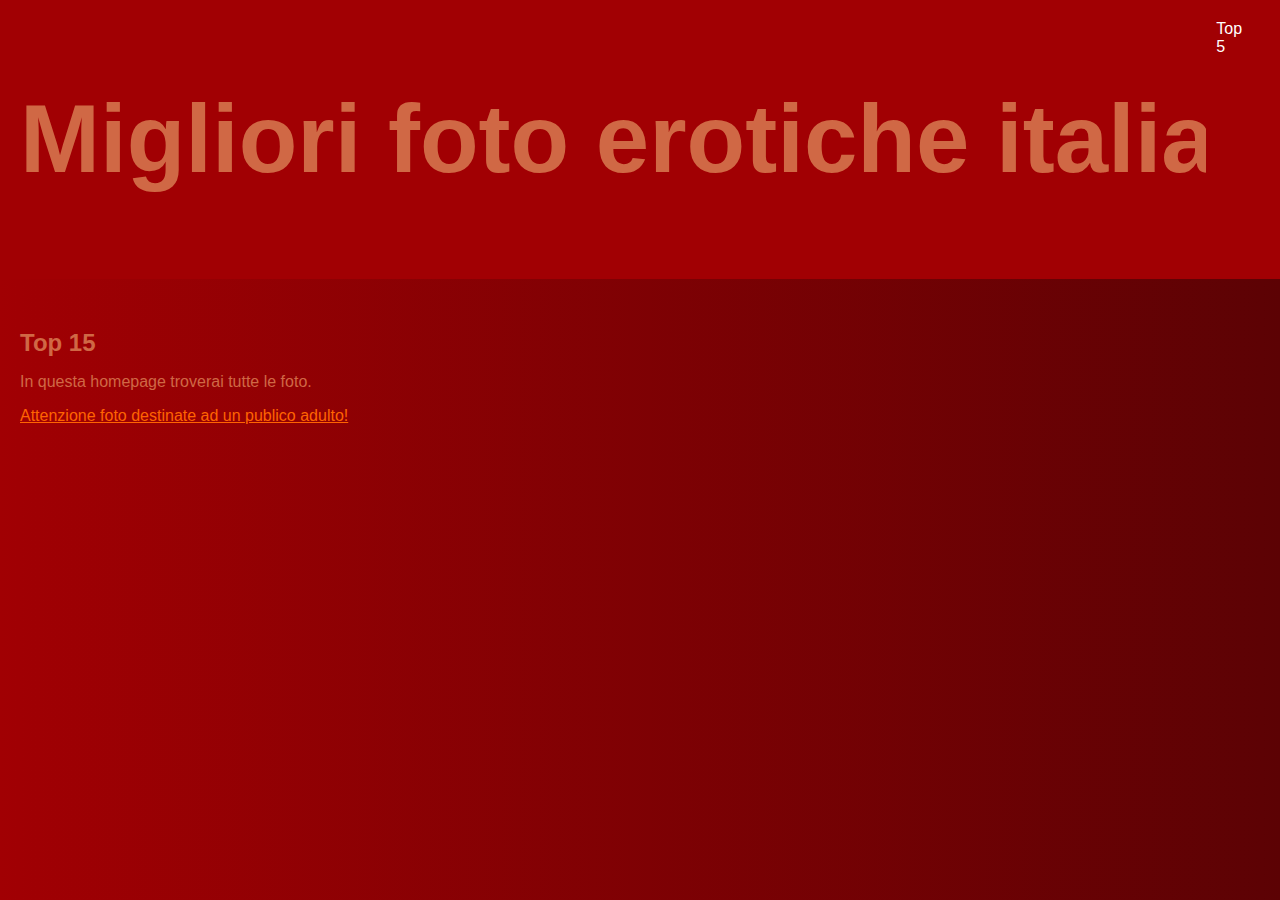
<file: index.html>
<!DOCTYPE html>
<html>
<head>
	<title style="color: #D06845;">Migliori foto erotiche italiane</title>
	<meta charset="UTF-8">
	<meta name="viewport" content="width=device-width, initial-scale=1.0">
	<link rel="stylesheet" type="text/css" href="style.css">
</head>
<body>
	<header>
		<h1 style="color: #D06845;">Migliori foto erotiche italiane</h1>
		<nav>
			<ul>
				<li><a href="#introduzione">Top 5</a></li>
				
			</ul>
		</nav>
	</header>
	<main>
		<section id="introduzione">
			<h2>Top 15</h2>
			<p>In questa homepage troverai tutte le foto.</p>

            <a href="Top 15/Top15.html", style="color: #FF6401;">Attenzione foto destinate ad un publico adulto!</a>

		</section>
</file>
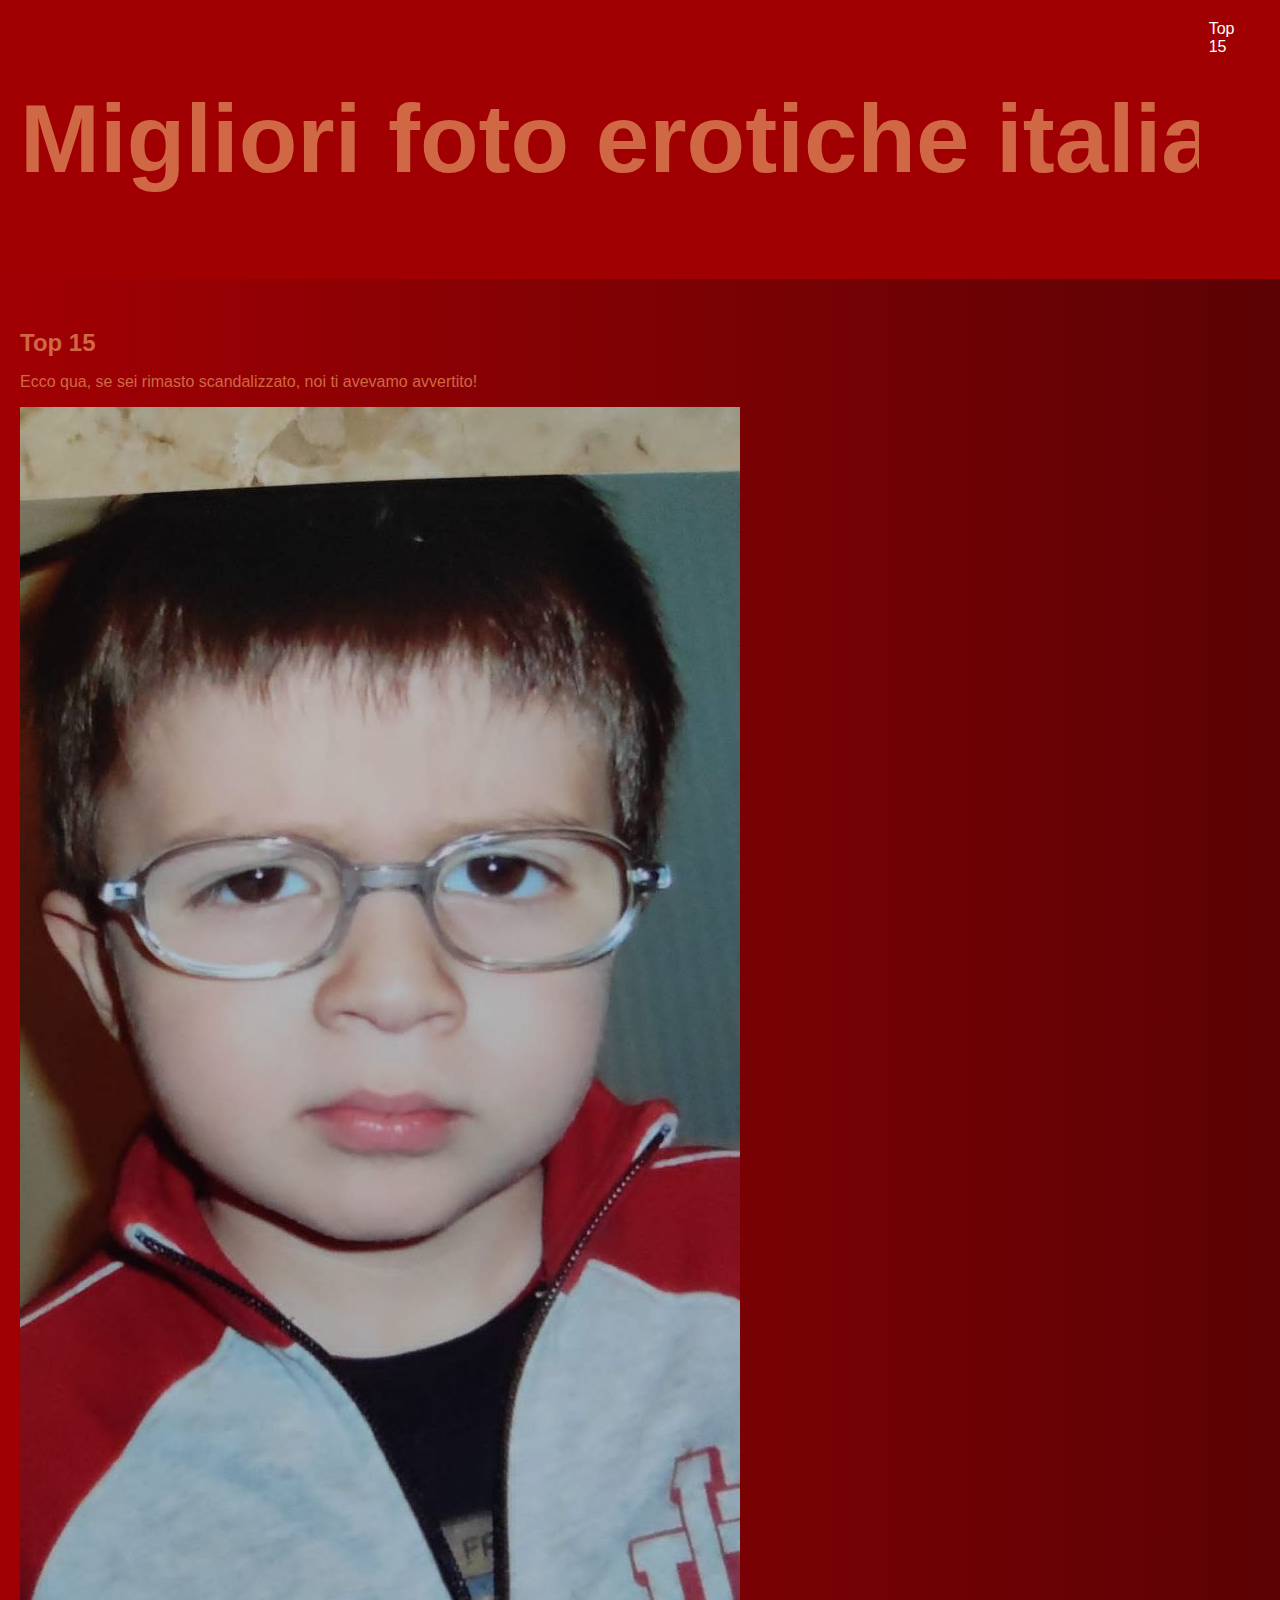
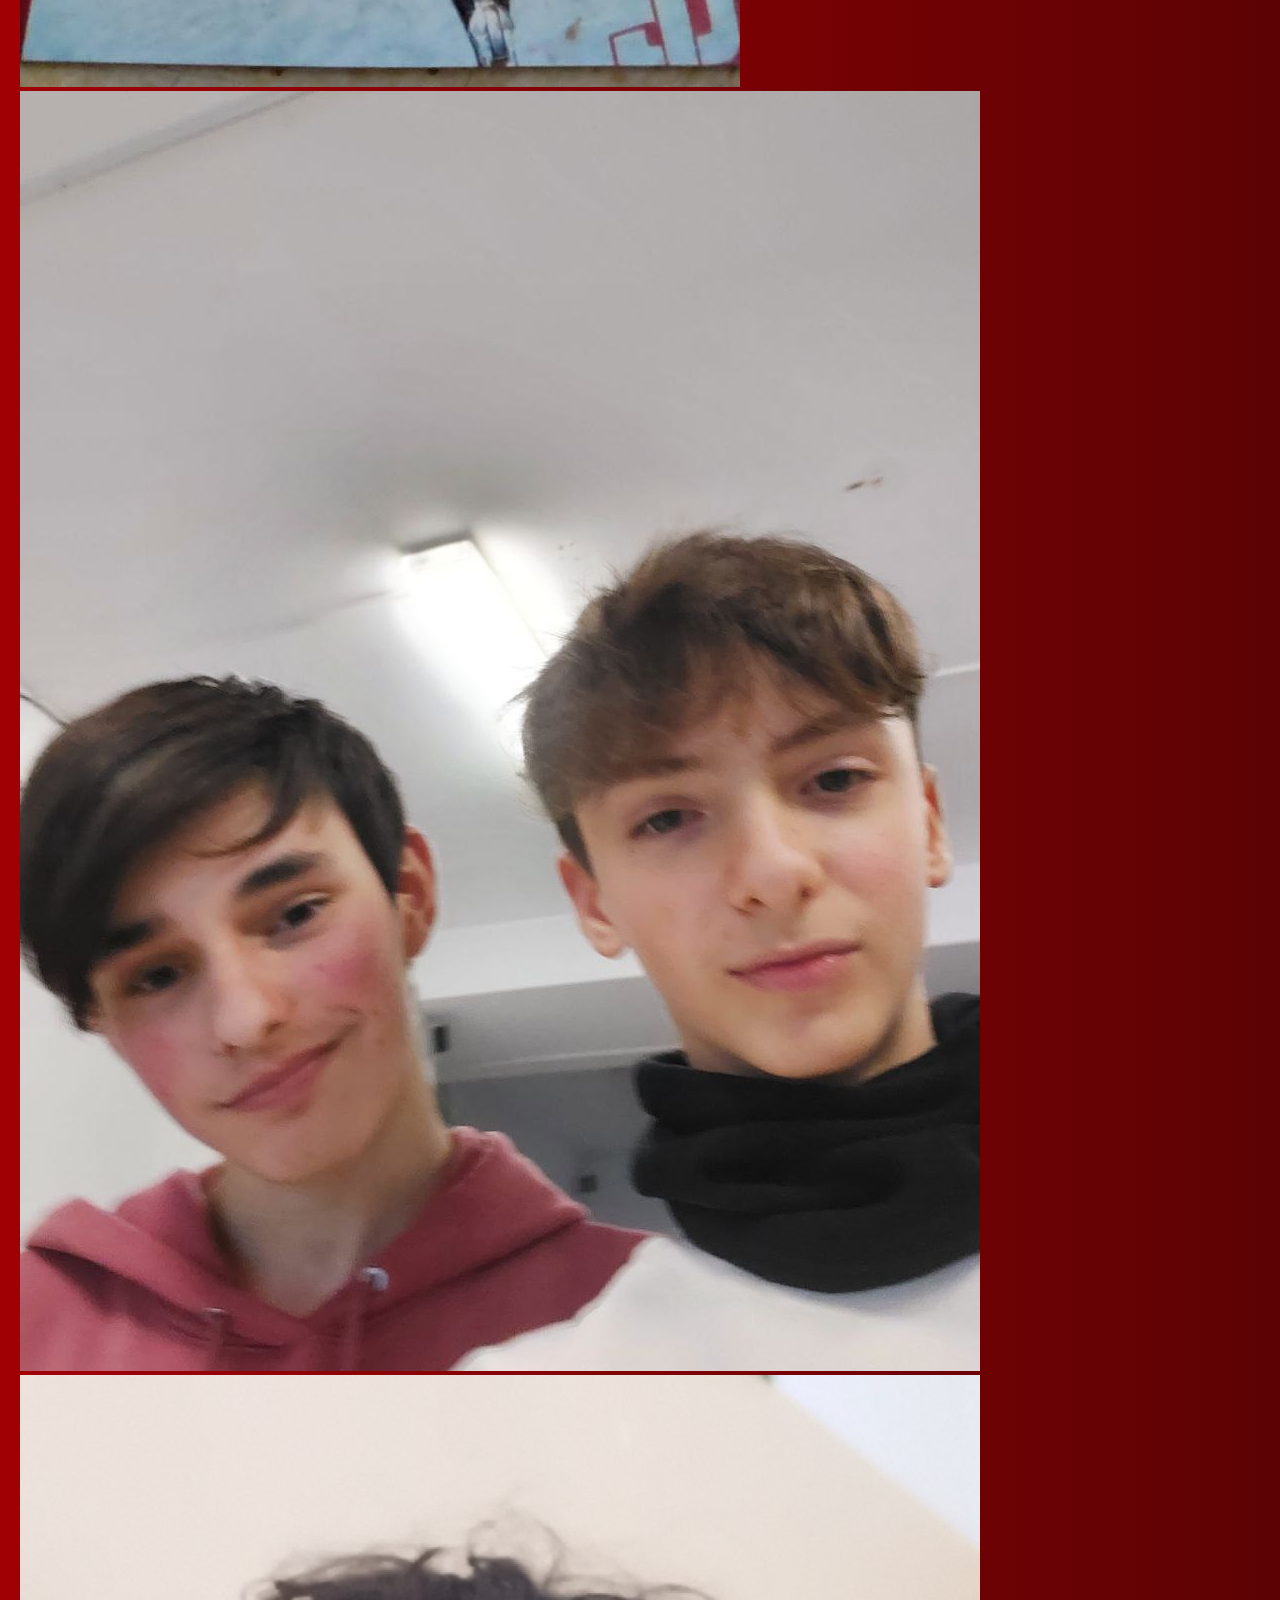
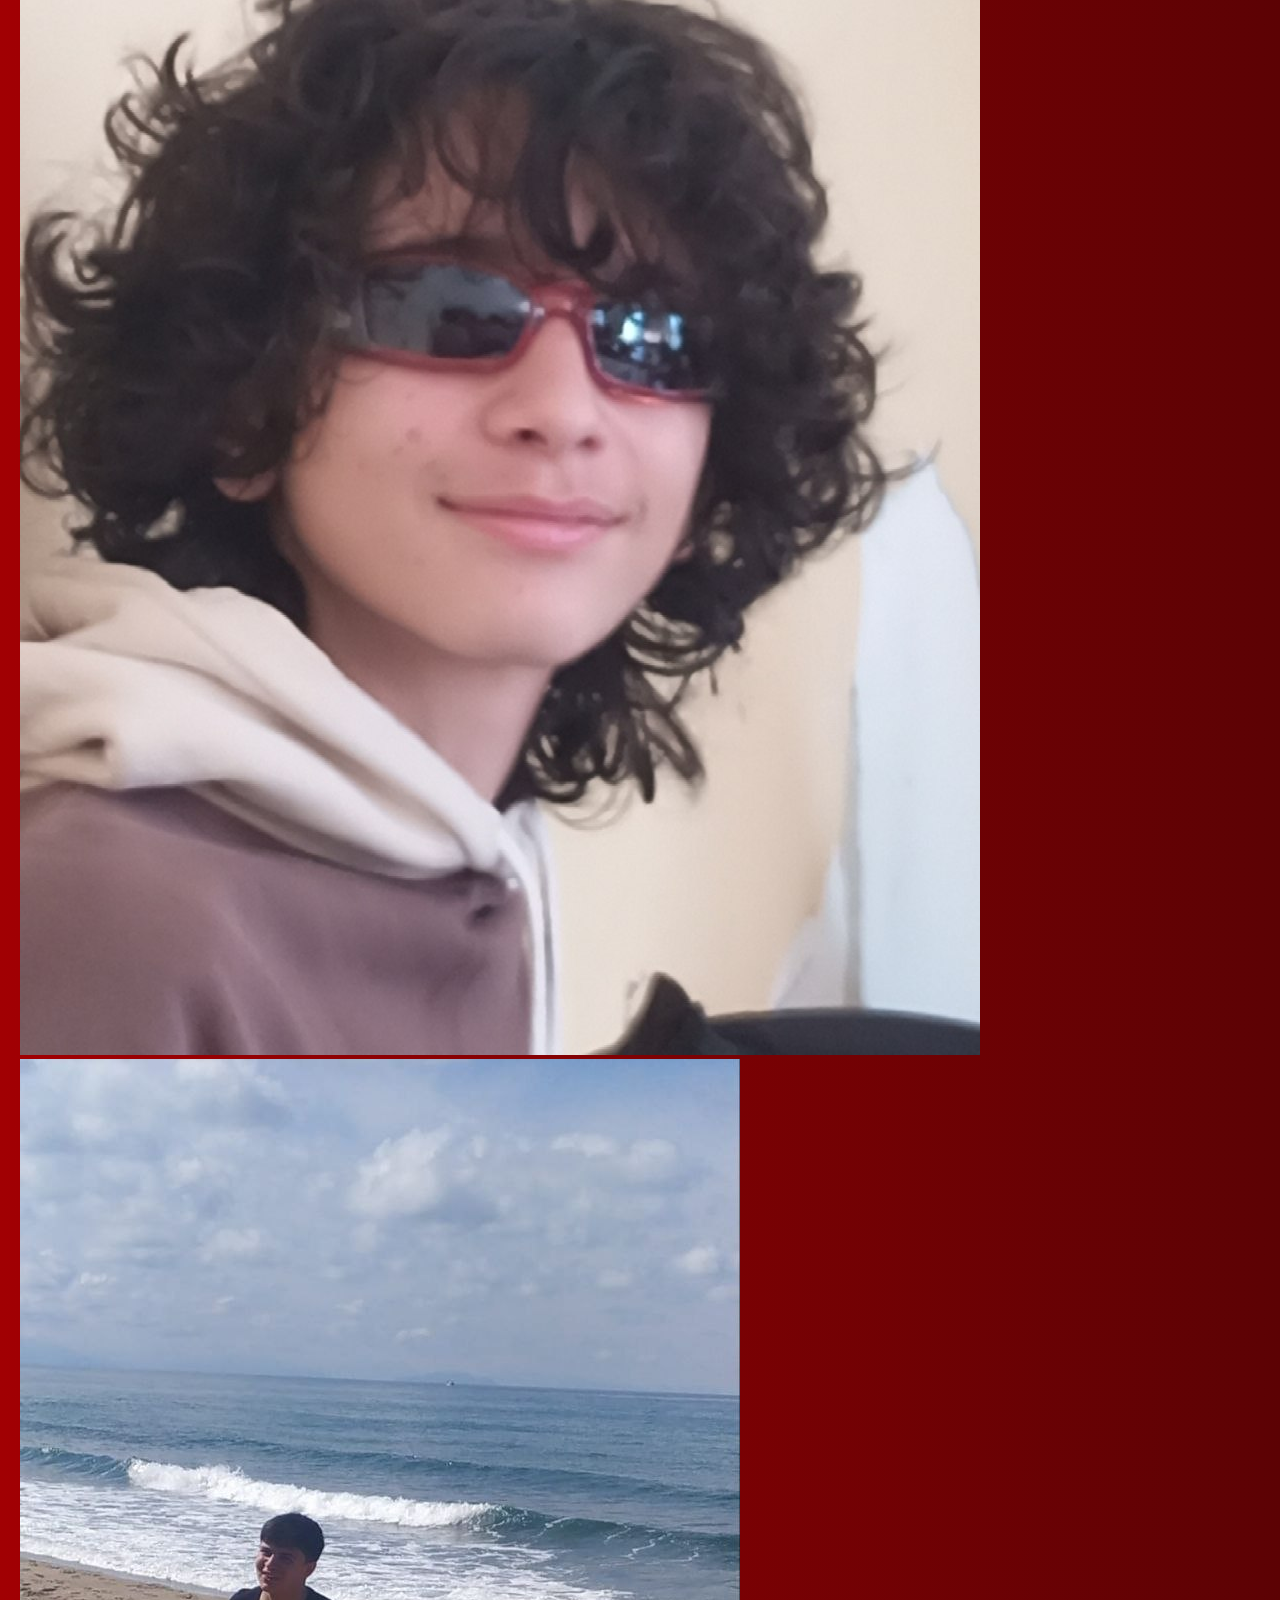
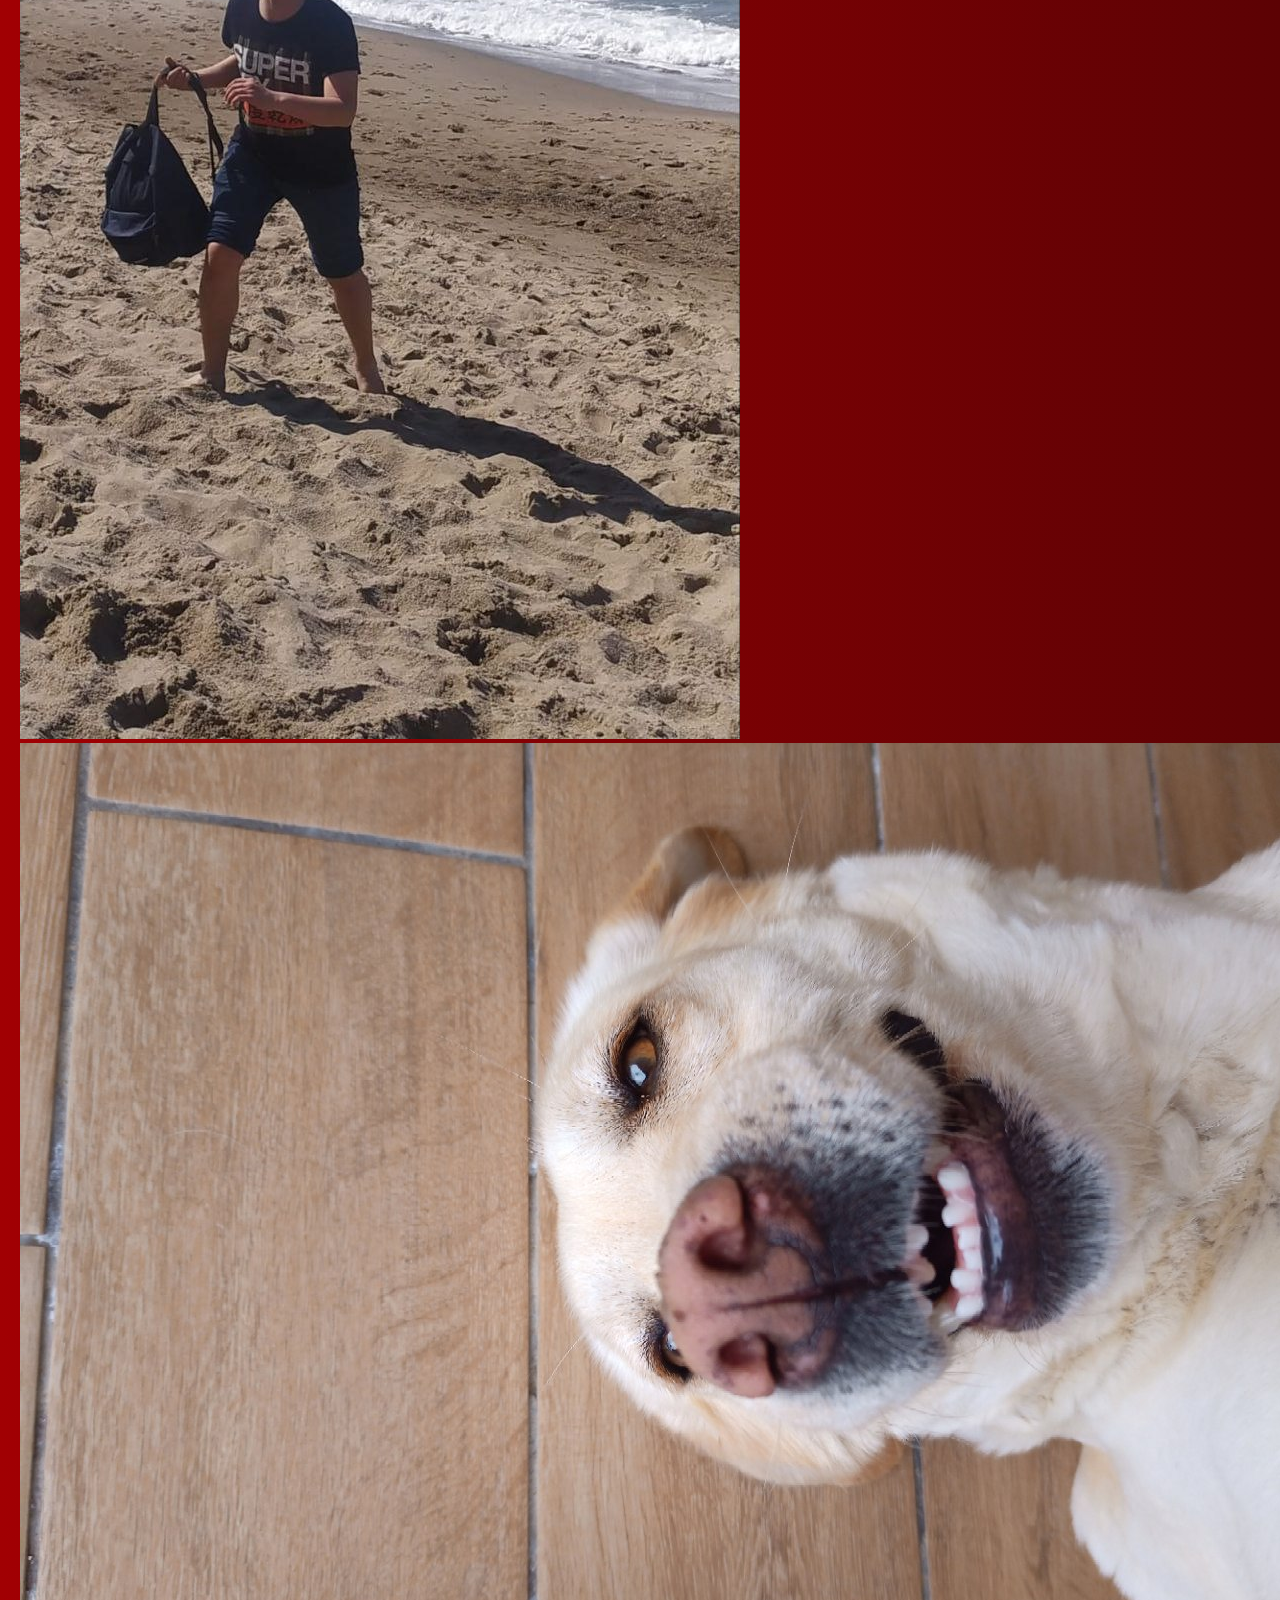
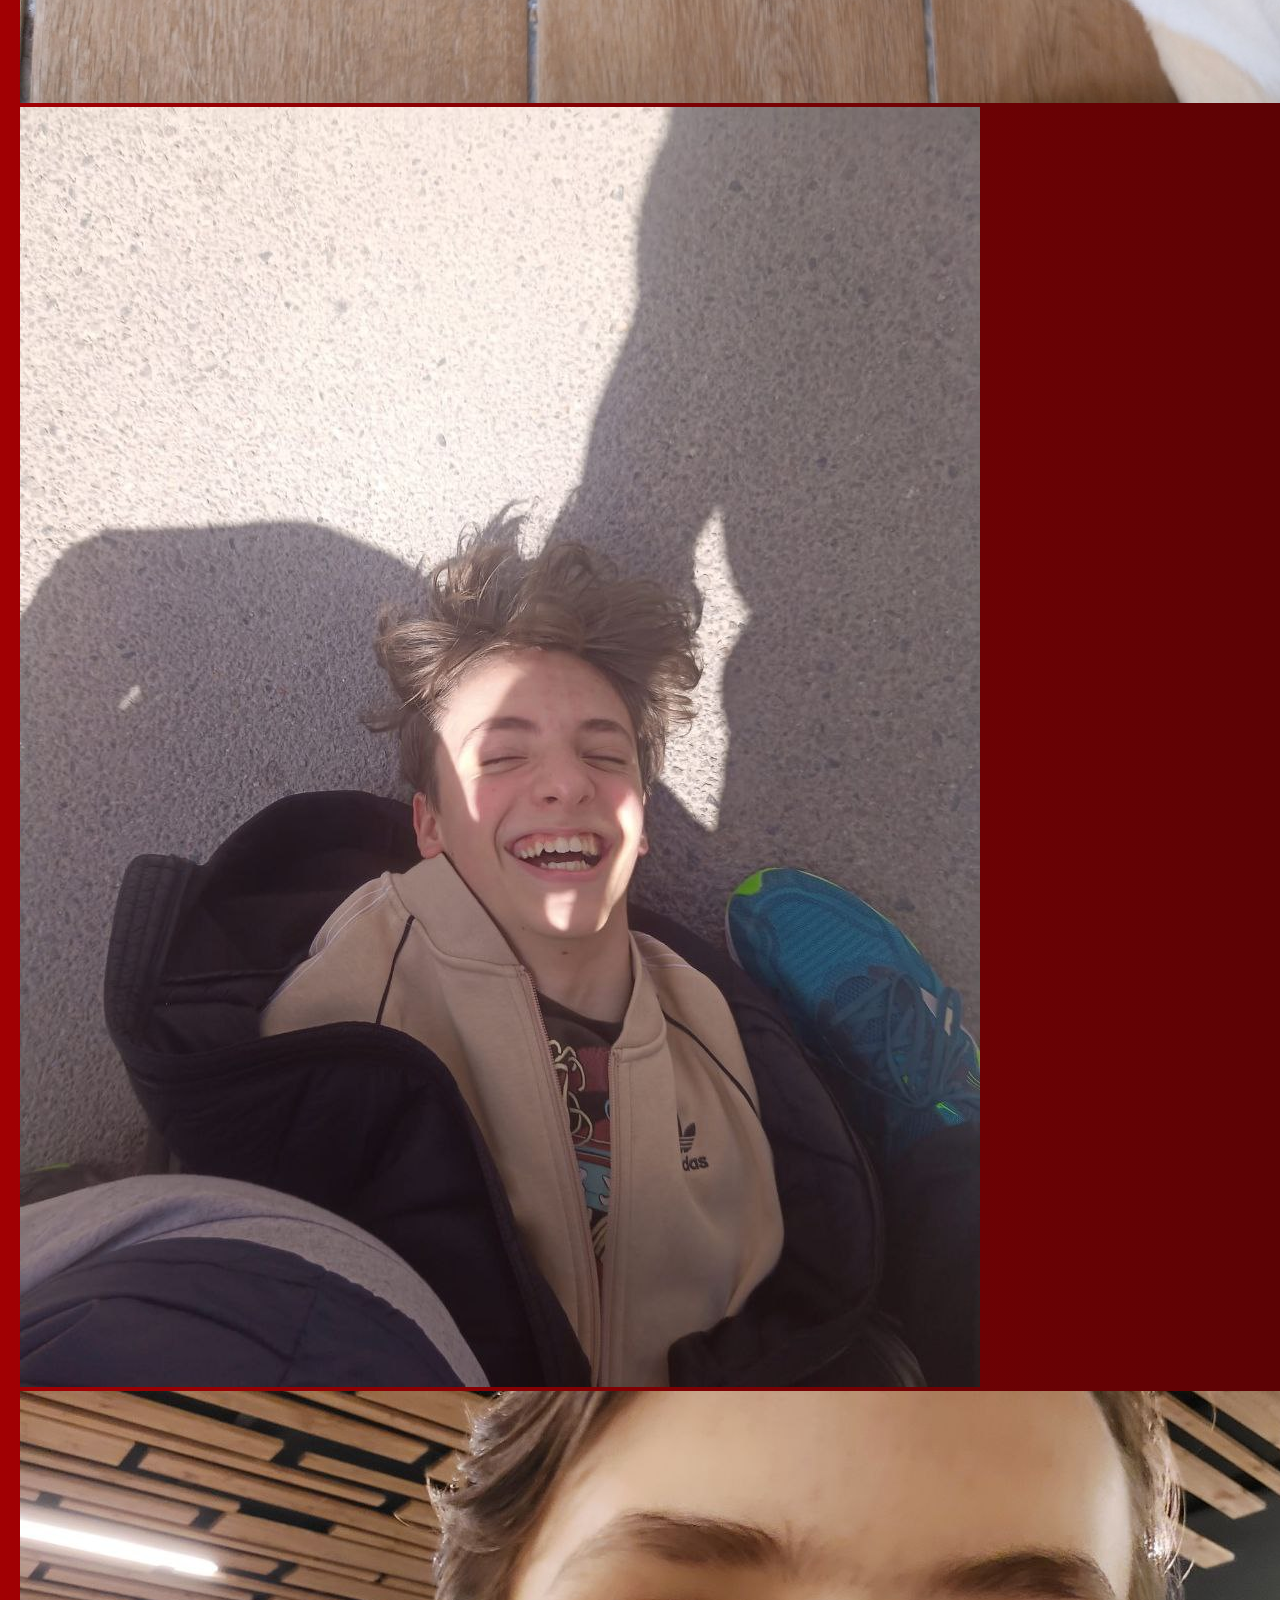
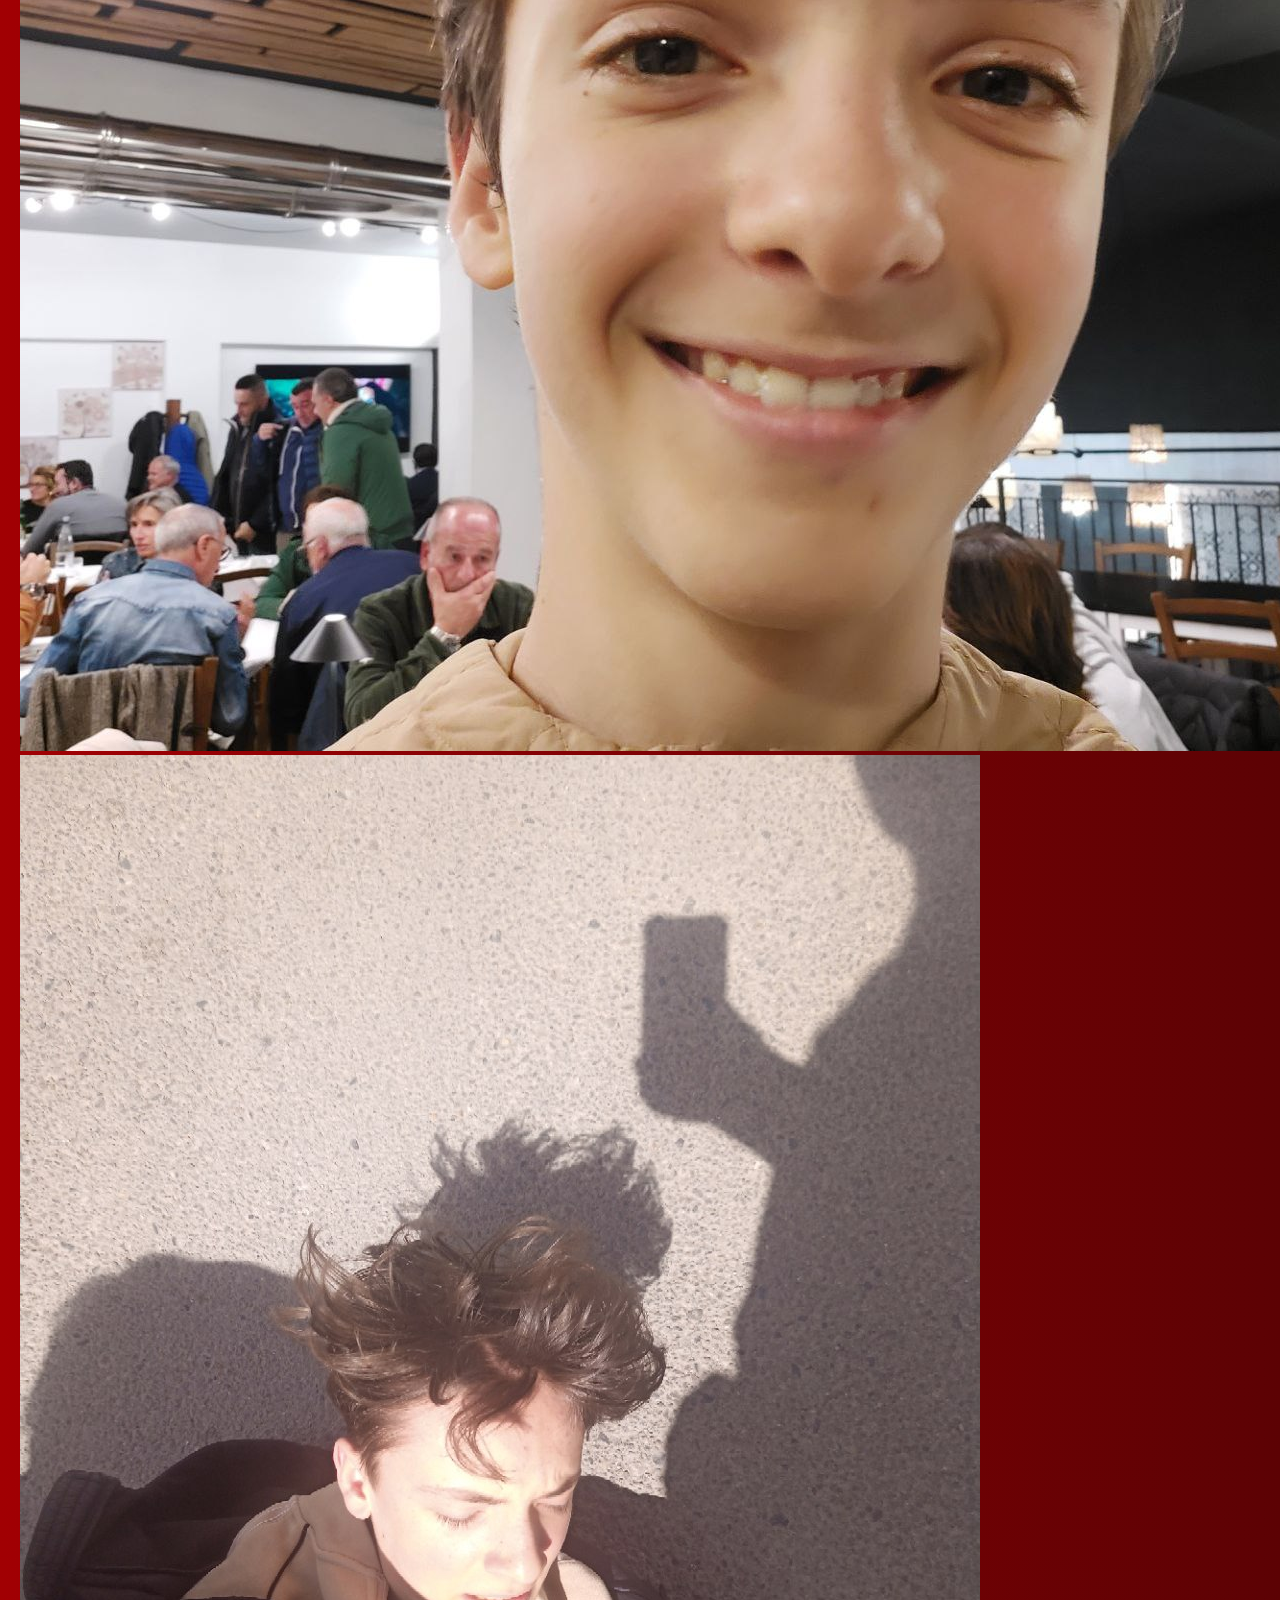
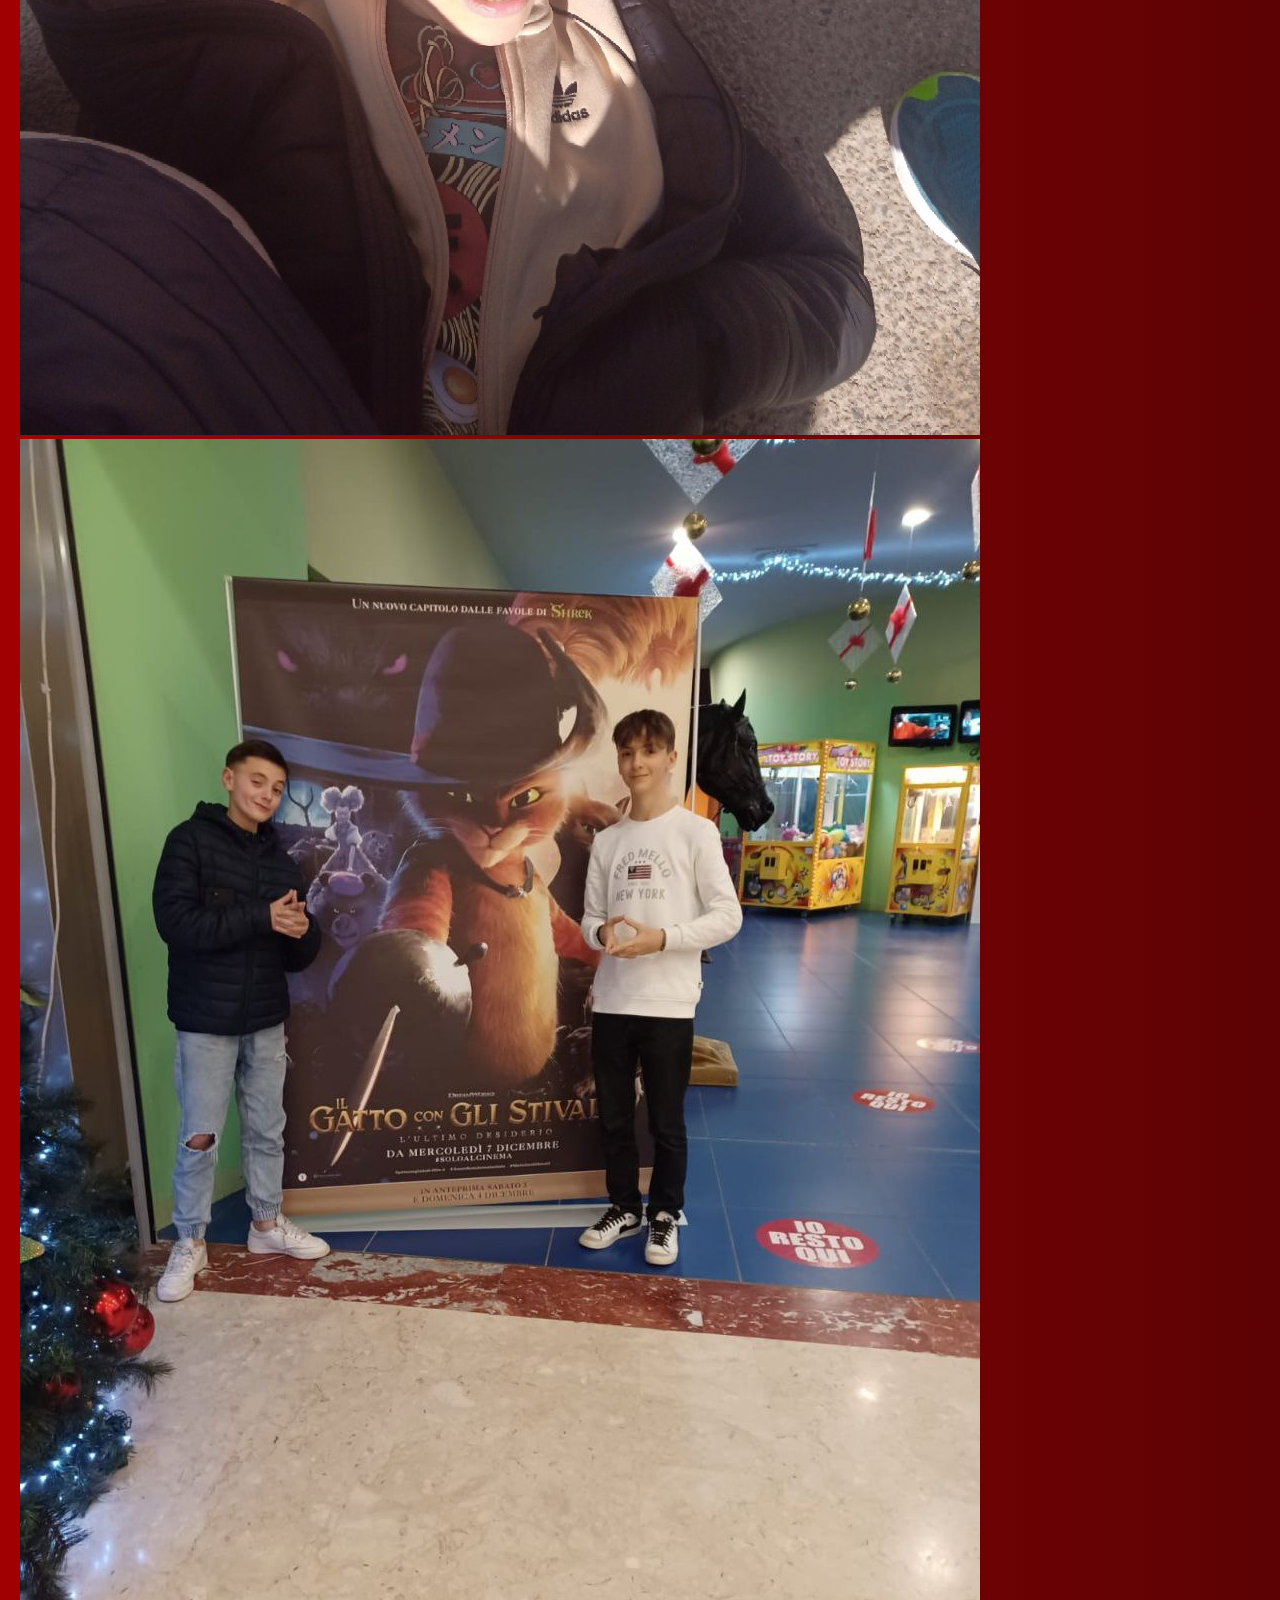
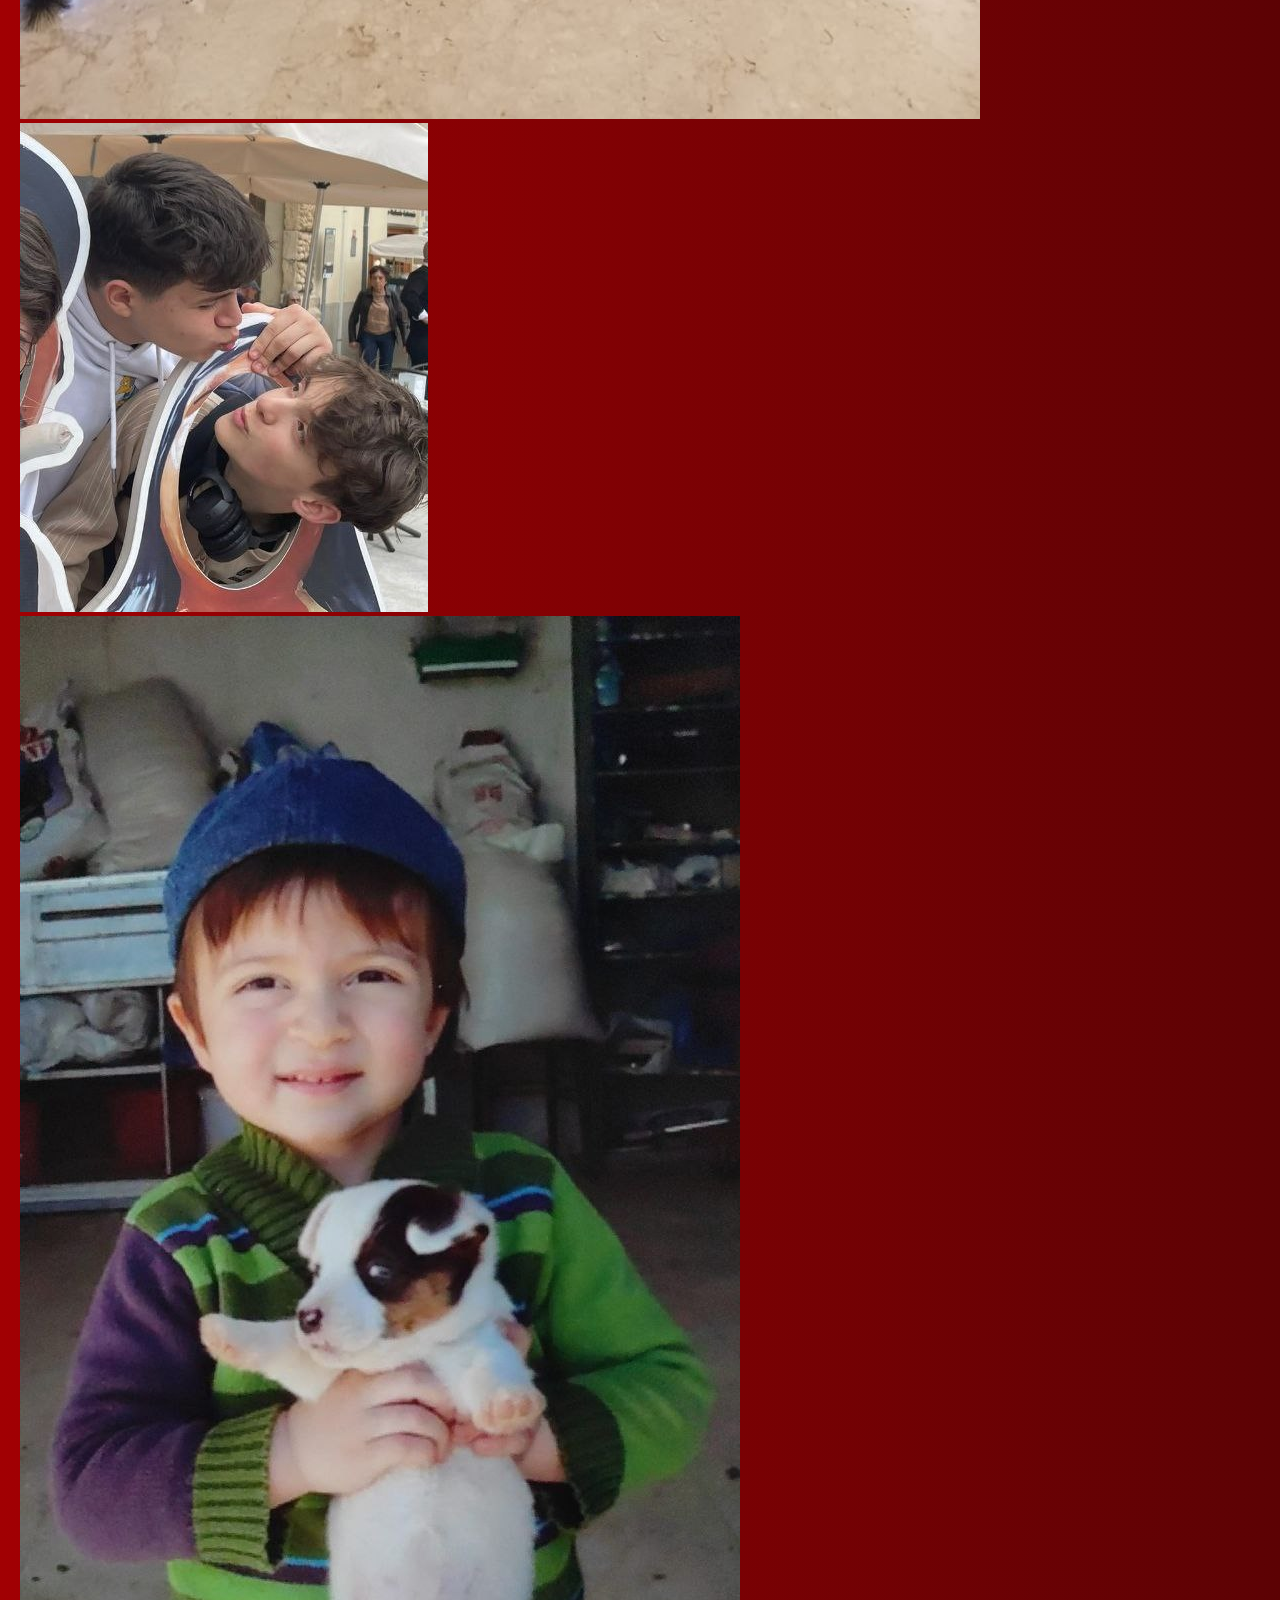
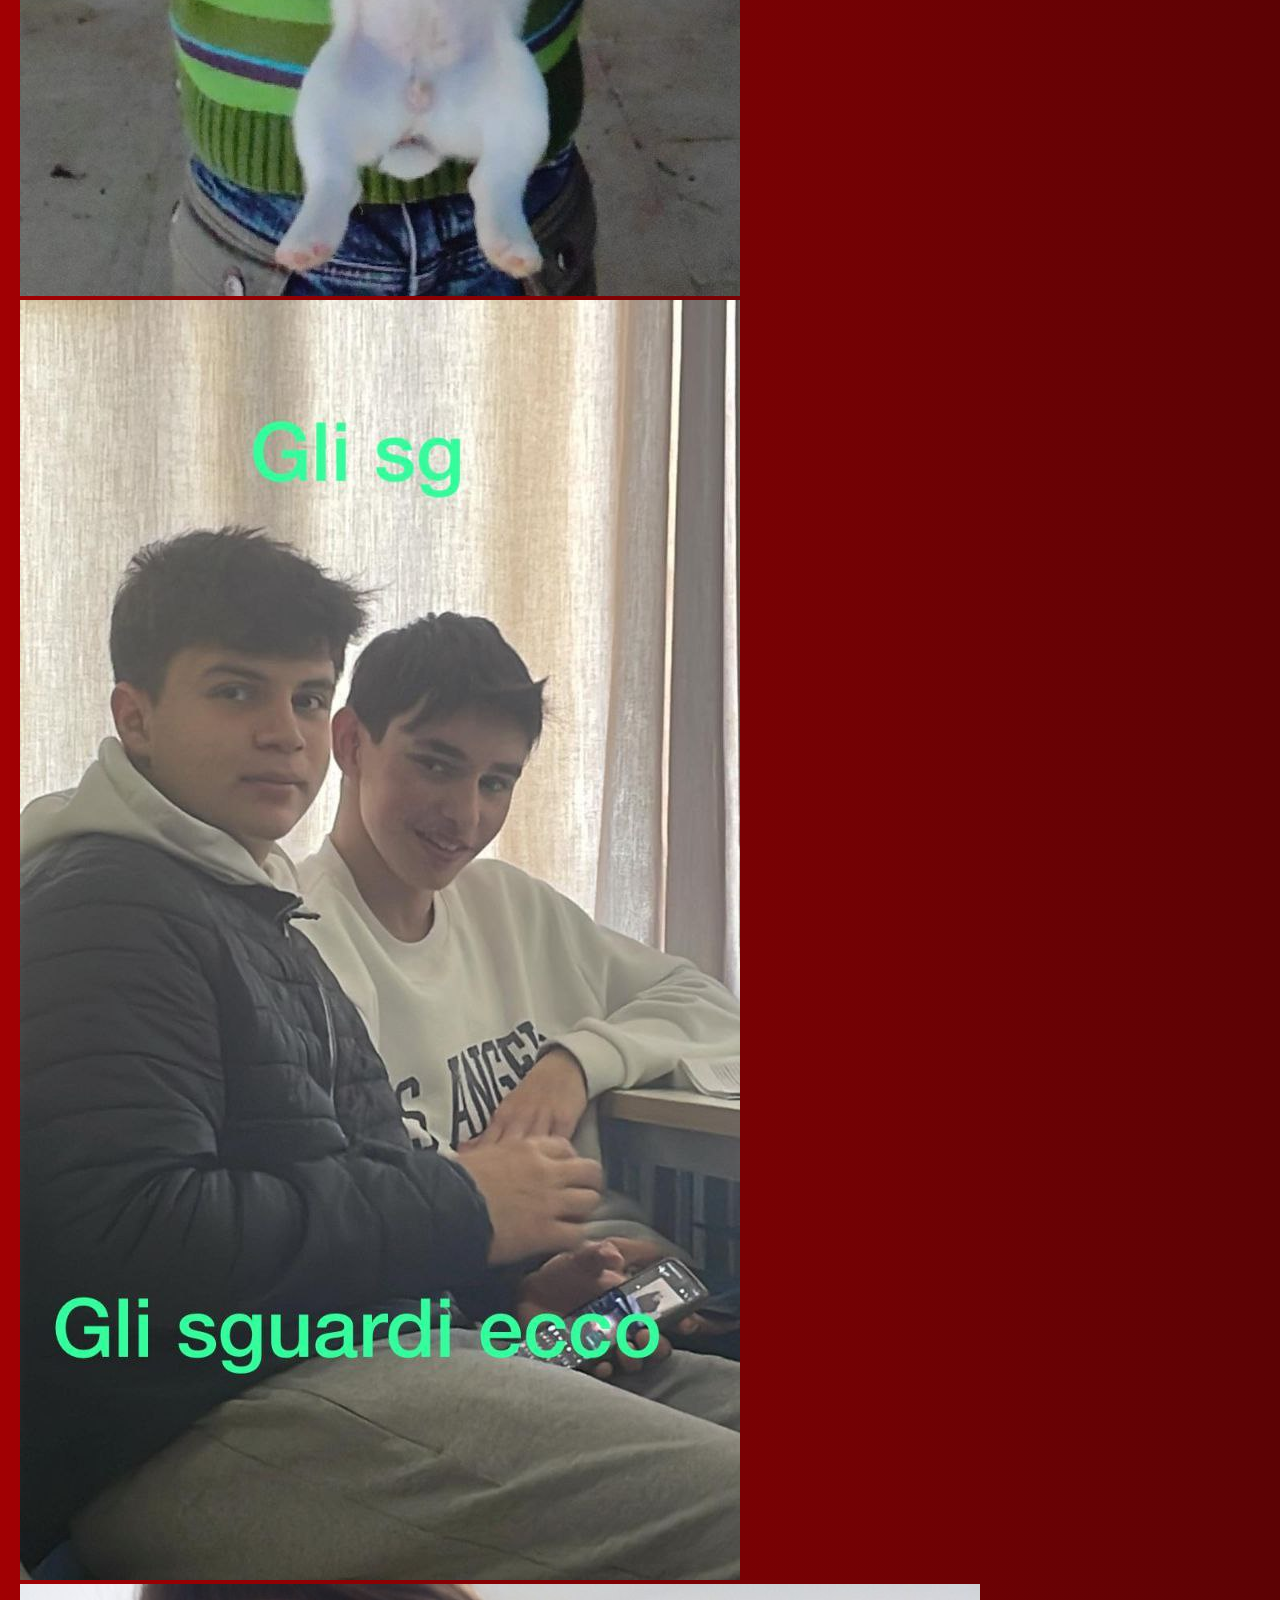
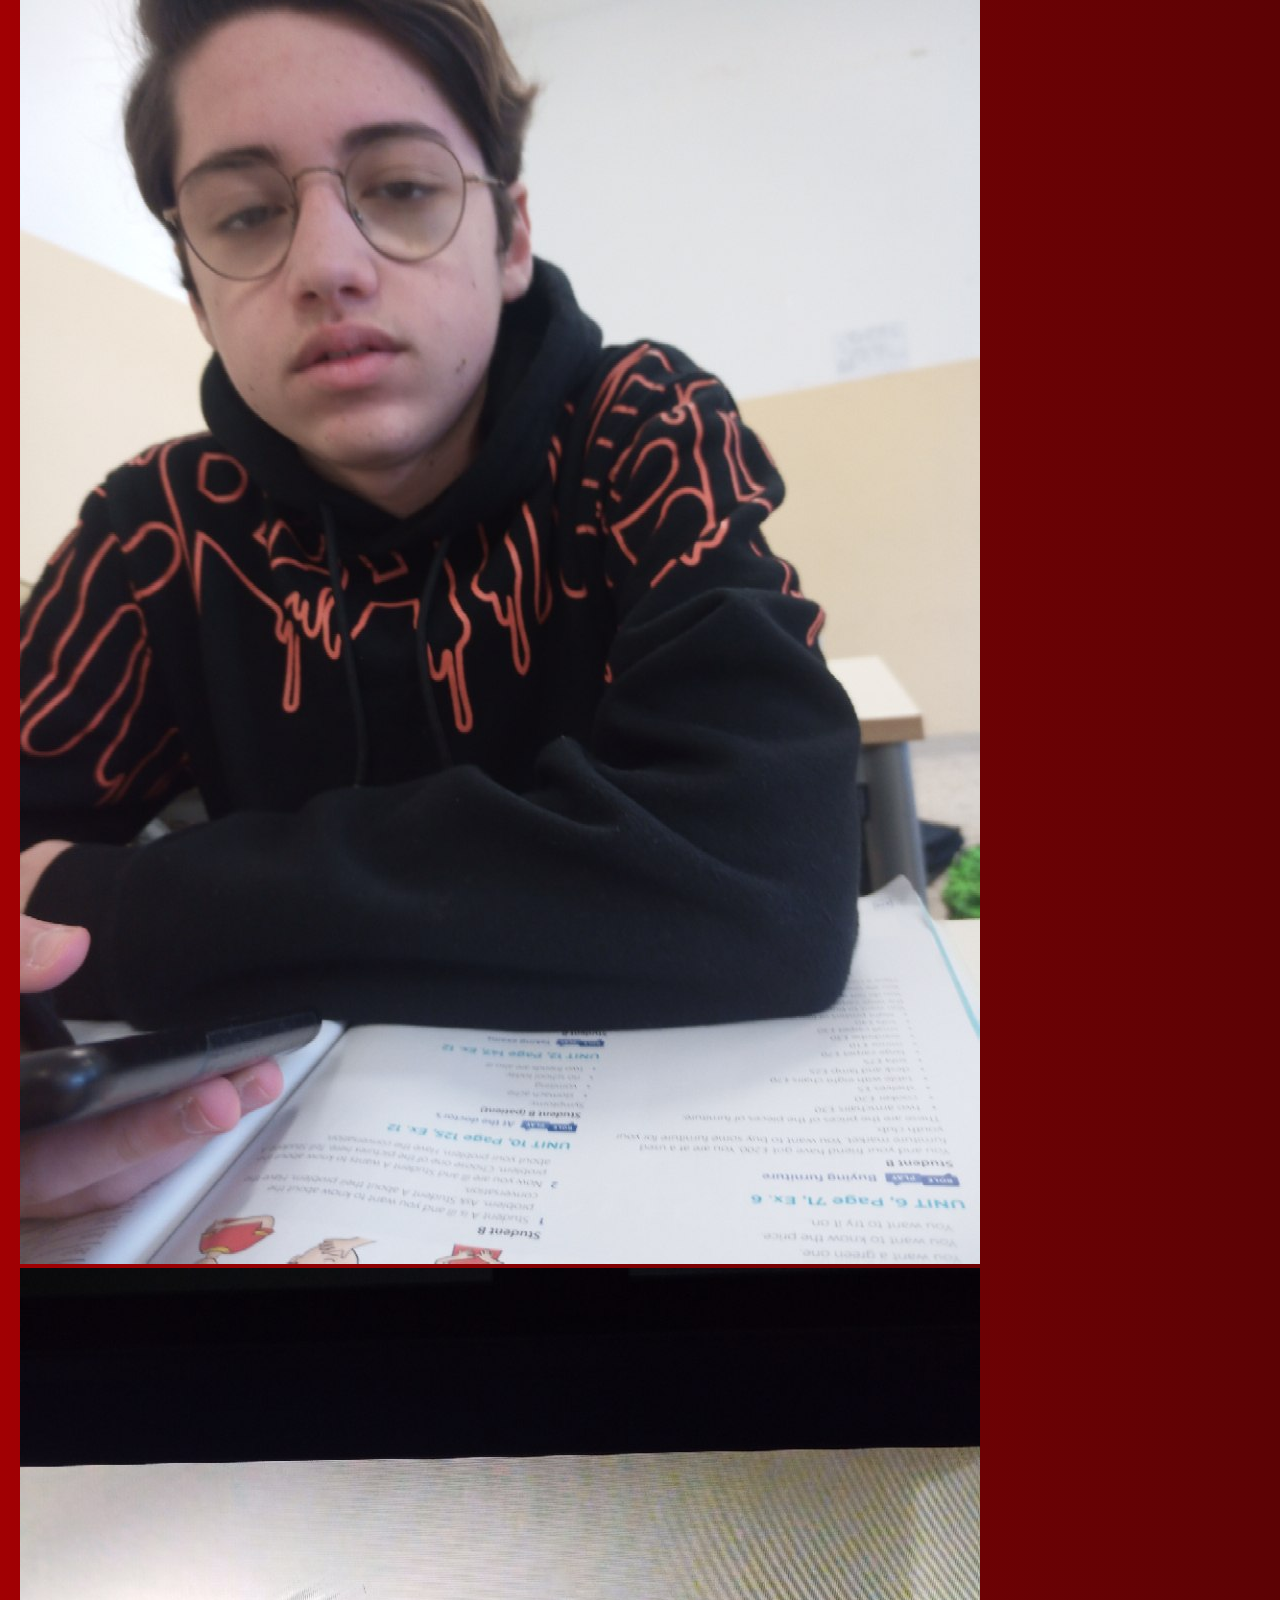
<file: Top 15/Top15.html>
<!DOCTYPE html>
<html>
<head>
	<title style="color: #D06845;">Top 15</title>
	<meta charset="UTF-8">
	<meta name="viewport" content="width=device-width, initial-scale=1.0">
	<link rel="stylesheet" type="text/css" href="style.css">
</head>
<body>
	<header>
		<h1 style="color: #D06845;">Migliori foto erotiche italiane</h1>
		<nav>
			<ul>
				<li><a href="#introduzione">Top 15</a></li>
				
			</ul>
		</nav>
	</header>
	<main>
		<section id="introduzione">
			<h2>Top 15</h2>
			<p>Ecco qua, se sei rimasto scandalizzato, noi ti avevamo avvertito!</p>

           <img src="File/wowsa (1).jpg"><br>
           <img src="File/wowsa (2).jpg"><br>
           <img src="File/wowsa (3).jpg"><br>
           <img src="File/wowsa (4).jpg"><br>
           <img src="File/wowsa (5).jpg"><br>
           <img src="File/wowsa (6).jpg"><br>
           <img src="File/wowsa (7).jpg"><br>
           <img src="File/wowsa (8).jpg"><br>
           <img src="File/wowsa (9).jpg"><br>
           <img src="File/wowsa (10).jpg"><br>
           <img src="File/wowsa (11).jpg"><br>
           <img src="File/wowsa (12).jpg"><br>
           <img src="File/wowsa (13).jpg"><br>
           <img src="File/wowsa (14).jpg"><br>
           <img src="File/wowsa (15).jpg"><br>

		</section>

        <h1>Buona Minata!!!</h1>
</file>
<file: style.css>
body {
    font-family: Arial, sans-serif;
    background-color: #333;
    margin: 0;
    color: #D06845;
}

header {
    background-color: #A10003;
    color: white;
    padding: 20px;
    display: flex;
    justify-content: space-between;
}

nav ul {
    list-style-type: none;
    margin: 0;
    padding: 0;
    display: flex;
}

nav li {
    margin: 0 10px;
}

nav a {
    color: white;
    text-decoration: none;
}

main {
    padding: 20px;
}

section {
    margin: 30px 0;
}

h2 {
    margin-bottom: 10px;
}

footer {
    background-color: #333;
    color: #D06845;
    padding: 10px;
    text-align: center;
}

body {
    background: linear-gradient(to right, #A10003, #5c0204, #250001);
    background-size: 200% 200%;
    animation: wave 10s ease-in-out infinite;
  }
  
  @keyframes wave {
    0% {
      background-position: 0 0;
    }
    50% {
      background-position: 100% 100%;
    }
    100% {
      background-position: 0 0;
    }
  }
  
  h1 {
    font-size: 6em;
    white-space: nowrap;
    overflow: hidden;
    animation: typing 3s steps(40, end), blink .75s step-end infinite;
  }
  
  @keyframes typing {
    from { width: 0 }
    to { width: 100% }
  }
  
  @keyframes blink {
    from, to { border-color: transparent }
    50% { border-color: orange }
  }

  
  button {
    background-color: #4CAF50;
    color: white;
    border: none;
    padding: 15px 32px;
    text-align: center;
    text-decoration: none;
    display: inline-block;
    font-size: 16px;
    margin: 4px 2px;
    cursor: pointer;
    transition-duration: 0.4s;
  }
  
  button:hover {
    background-color: white;
    color: black;
    border: 2px solid #4CAF50;
  }
</file>
<file: Top 15/style.css>
body {
    font-family: Arial, sans-serif;
    background-color: #333;
    margin: 0;
    color: #D06845;
}

header {
    background-color: #A10003;
    color: white;
    padding: 20px;
    display: flex;
    justify-content: space-between;
}

nav ul {
    list-style-type: none;
    margin: 0;
    padding: 0;
    display: flex;
}

nav li {
    margin: 0 10px;
}

nav a {
    color: white;
    text-decoration: none;
}

main {
    padding: 20px;
}

section {
    margin: 30px 0;
}

h2 {
    margin-bottom: 10px;
}

footer {
    background-color: #333;
    color: #D06845;
    padding: 10px;
    text-align: center;
}

body {
    background: linear-gradient(to right, #A10003, #5c0204, #250001);
    background-size: 200% 200%;
    animation: wave 10s ease-in-out infinite;
  }
  
  @keyframes wave {
    0% {
      background-position: 0 0;
    }
    50% {
      background-position: 100% 100%;
    }
    100% {
      background-position: 0 0;
    }
  }
  
  h1 {
    font-size: 6em;
    white-space: nowrap;
    overflow: hidden;
    animation: typing 3s steps(40, end), blink .75s step-end infinite;
  }
  
  @keyframes typing {
    from { width: 0 }
    to { width: 100% }
  }
  
  @keyframes blink {
    from, to { border-color: transparent }
    50% { border-color: orange }
  }

  
  button {
    background-color: #4CAF50;
    color: white;
    border: none;
    padding: 15px 32px;
    text-align: center;
    text-decoration: none;
    display: inline-block;
    font-size: 16px;
    margin: 4px 2px;
    cursor: pointer;
    transition-duration: 0.4s;
  }
  
  button:hover {
    background-color: white;
    color: black;
    border: 2px solid #4CAF50;
  }
</file>
